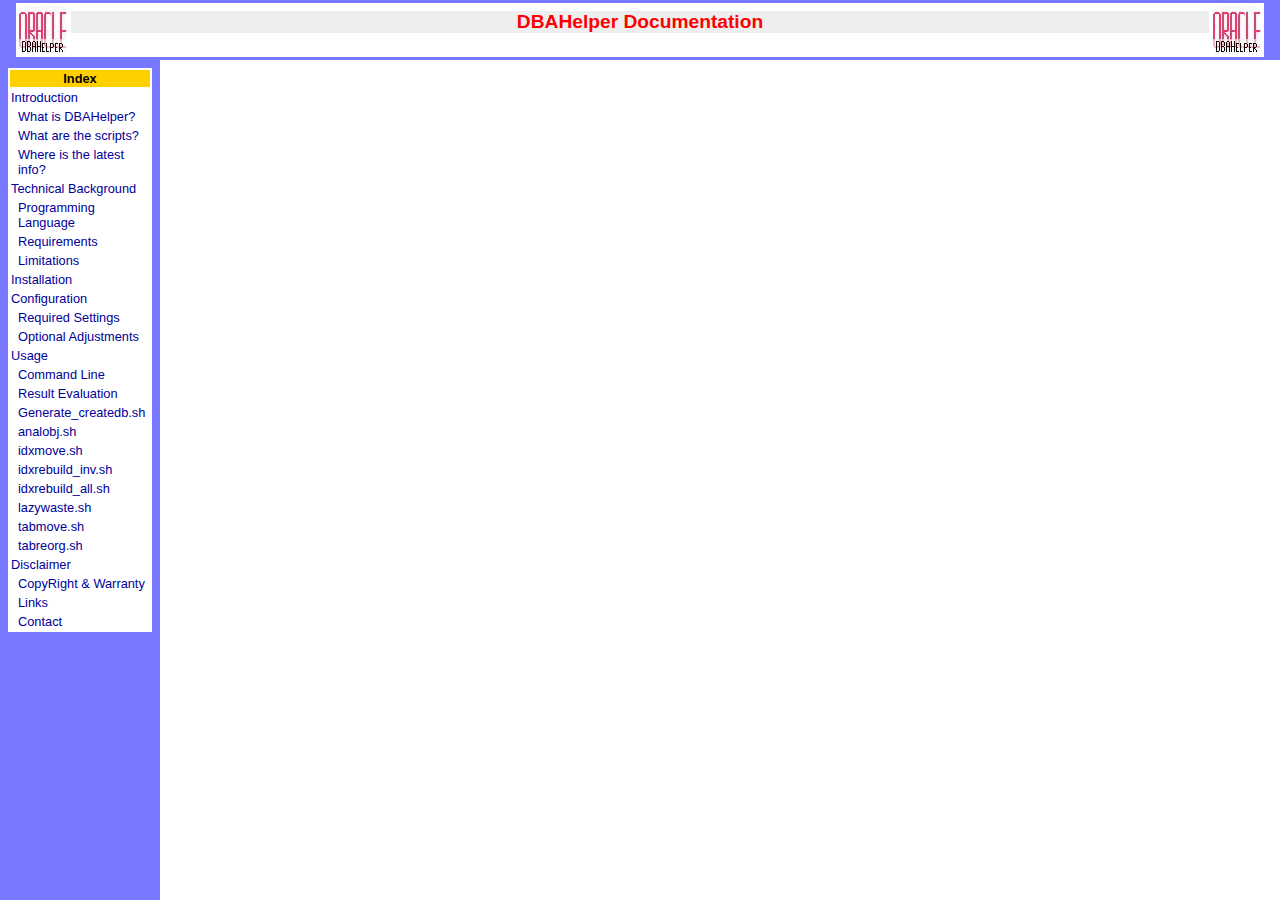
<file: doc/html/index.html>
<!DOCTYPE HTML PUBLIC "-//W3C//DTD HTML 4.01 Transitional//EN">
<html><head>
	<title>DBAHelper Dokumentation</title>
    <meta name="Author" content="Andreas Itzchak Rehberg (devel@izzysoft.de)">
    <meta name="Description" content="DBAHelper Documentation">
    <meta name="Keywords" content="Oracle, DBA, Scripts, Documentation">
    <meta http-equiv="Content-Type" content="text/html; charset=iso-8859-15">
</head>
<frameset rows="60px, *" border="0">
  <frame src="head.html" name="top" scrolling="no">
  <frameset cols="160,*">
    <frame src="toc.html" name="left">
    <frame name="main">
  </frameset>
</frameset>
<noframes>
 <p>Your browser does not support frames.</p>
</noframes>
</html>
</file>
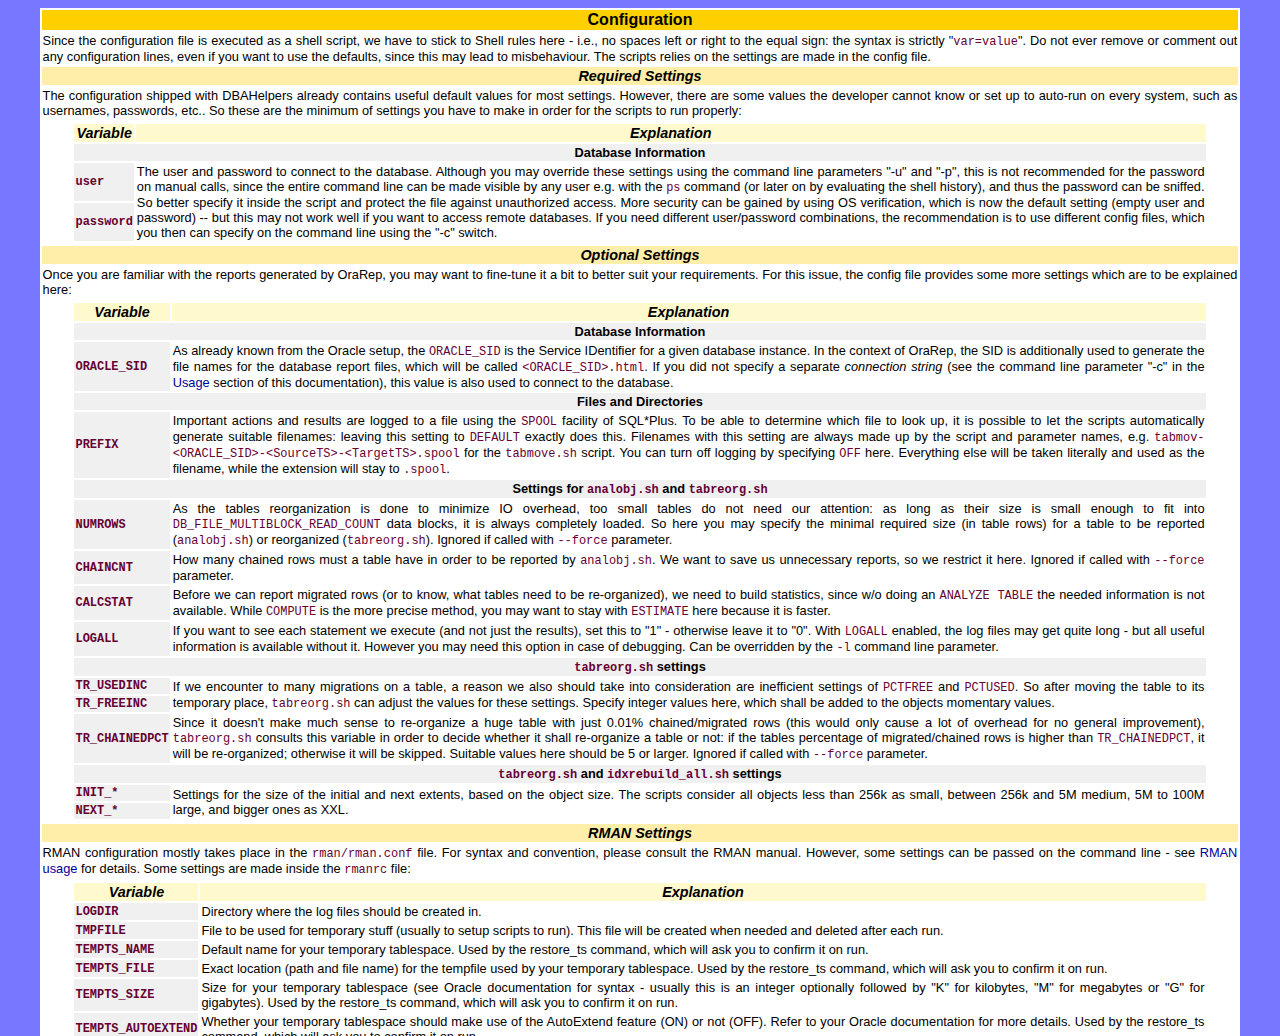
<file: doc/html/config.html>
<!DOCTYPE HTML PUBLIC "-//W3C//DTD HTML 4.01 Transitional//EN">
<html><head>
	<title>DBAHelper Dokumentation: Configuration</title>
    <meta name="Author" content="Andreas Itzchak Rehberg (devel@izzysoft.de)">
    <meta name="Description" content="DBAHelper Documentation: Configuration">
    <meta name="Keywords" content="Oracle, DBA, Scripts, Configuration, Documentation">
    <meta http-equiv="Content-Type" content="text/html; charset=iso-8859-15">
    <link rel="stylesheet" type="text/css" href="main.css">
</head>
<body>
<table align="center" width="95%" border="0">
 <tr><th>Configuration</th></tr>
 <tr><td class="text">
  Since the configuration file is executed as a shell script, we have to stick to
  Shell rules here - i.e., no spaces left or right to the equal sign: the syntax
  is strictly "<code>var=value</code>". Do not ever remove or comment out any
  configuration lines, even if you want to use the defaults, since this may
  lead to misbehaviour. The scripts relies on the settings are made in the config
  file.
 </td></tr>
 <tr><th class="th_sub"><a name="required"></a>Required Settings</th></tr>
 <tr><td class="text">
  The configuration shipped with DBAHelpers already contains useful default values
  for most settings.  However, there are some values the developer cannot know
  or set up to auto-run on every system, such as usernames, passwords, etc.. So
  these are the minimum of settings you have to make in order for the scripts to
  run properly:
 </td></tr>
 <tr><td class="text">
  <table align="center" width="95%">
   <tr><th class="th_sub2">Variable</th><th class="th_sub2">Explanation</th></tr>
   <tr><td class="td_name" align="center" COLSPAN="2">Database Information</td></tr>
   <tr><td class="td_name"><code>user</code></td>
       <td class="text" rowspan="2">The user and password to connect to the
           database. Although you may override these settings using the command
           line parameters "-u" and "-p", this is not recommended for the password
           on manual calls, since the entire command line can be made visible by
           any user e.g. with the <code>ps</code> command (or later on by evaluating
           the shell history), and thus the password can be sniffed. So better
           specify it inside the script and protect the file against unauthorized
           access. More security can be gained by using OS verification, which is
           now the default setting (empty user and password) -- but this may not
           work well if you want to access remote databases. If you need different
           user/password combinations, the recommendation is to use different config
           files, which you then can specify on the command line using the "-c" switch.</td></tr>
   <tr><td class="td_name"><code>password</code></td></tr>
  </table>
 </td></tr>
 <tr><th class="th_sub"><a name="opt"></a>Optional Settings</th></tr>
 <tr><td class="text">
  Once you are familiar with the reports generated by OraRep, you may want to
  fine-tune it a bit to better suit your requirements. For this issue, the
  config file provides some more settings which are to be explained here:
 </td></tr>
 <tr><td class="text">
  <table align="center" width="95%">
   <tr><th class="th_sub2">Variable</th><th class="th_sub2">Explanation</th></tr>
   <tr><td class="td_name" align="center" COLSPAN="2">Database Information</td></tr>
   <tr><td class="td_name"><code>ORACLE_SID</code></td>
       <td class="text">As already known from the Oracle setup, the <code>ORACLE_SID</code>
           is the Service IDentifier for a given database instance. In the
           context of OraRep, the SID is additionally used to generate the
           file names for the database report files, which will be called
           <CODE>&lt;ORACLE_SID&gt;.html</CODE>. If you did not specify a
           separate <i>connection string</i> (see the command line parameter "-c"
           in the <a href="usage.html#cmdline">Usage</a> section of this
           documentation), this value is also used to connect to the database.</td></tr>
   <tr><td class="td_name" align="center" COLSPAN="2">Files and Directories</td></tr>
   <tr><td class="td_name"><code>PREFIX</code></td>
       <td class="text">Important actions and results are logged to a file using
           the <code>SPOOL</code> facility of SQL*Plus. To be able to determine
           which file to look up, it is possible to let the scripts automatically
           generate suitable filenames: leaving this setting to <code>DEFAULT</code>
           exactly does this. Filenames with this setting are always made up by
           the script and parameter names, e.g.
           <code>tabmov-&lt;ORACLE_SID&gt;-&lt;SourceTS&gt;-&lt;TargetTS&gt;.spool</code>
           for the <code>tabmove.sh</code> script. You can turn off logging by
           specifying <code>OFF</code> here. Everything else will be taken literally
           and used as the filename, while the extension will stay to <code>.spool</code>.</td></tr>
   <tr><td class="td_name" align="center" COLSPAN="2">Settings for <code>analobj.sh</code> and <code>tabreorg.sh</code></td></tr>
   <tr><td class="td_name"><code>NUMROWS</code></td>
       <td class="text">As the tables reorganization is done to minimize IO overhead,
           too small tables do not need our attention: as long as their size is
           small enough to fit into <code>DB_FILE_MULTIBLOCK_READ_COUNT</code>
           data blocks, it is always completely loaded. So here you may specify
           the minimal required size (in table rows) for a table to be reported
           (<code>analobj.sh</code>) or reorganized (<code>tabreorg.sh</code>).
           Ignored if called with <code>--force</code> parameter.</td></tr>
   <tr><td class="td_name"><code>CHAINCNT</code></td>
       <td class="text">How many chained rows must a table have in order to be
           reported by <code>analobj.sh</code>. We want to save us unnecessary
           reports, so we restrict it here. Ignored if called with <code>--force</code>
           parameter.</td></tr>
   <tr><td class="td_name"><code>CALCSTAT</code></td>
       <td class="text">Before we can report migrated rows (or to know, what tables
           need to be re-organized), we need to build statistics, since w/o doing
           an <code>ANALYZE TABLE</code> the needed information is not available.
           While <code>COMPUTE</code> is the more precise method, you may want to
           stay with <code>ESTIMATE</code> here because it is faster.</td></tr>
   <tr><td class="td_name"><code>LOGALL</code></td>
       <td class="text">If you want to see each statement we execute (and not just
           the results), set this to "1" - otherwise leave it to "0". With
           <code>LOGALL</code> enabled, the log files may get quite long - but all
           useful information is available without it. However you may need this
           option in case of debugging. Can be overridden by the <code>-l</code>
           command line parameter.</td></tr>
   <tr><td class="td_name" align="center" COLSPAN="2"><code>tabreorg.sh</code> settings</td></tr>
   <tr><td class="td_name"><code>TR_USEDINC</code></td>
       <td class="text" rowspan="2">If we encounter to many migrations on a table,
           a reason we also should take into consideration are inefficient settings
           of <code>PCTFREE</code> and <CODE>PCTUSED</CODE>. So after moving the
           table to its temporary place, <code>tabreorg.sh</code> can adjust the
           values for these settings. Specify integer values here, which shall be
           added to the objects momentary values.</td></tr>
   <tr><td class="td_name"><code>TR_FREEINC</code></td></tr>
   <tr><td class="td_name"><code>TR_CHAINEDPCT</code></td>
       <td class="text">Since it doesn't make much sense to re-organize a huge
           table with just 0.01% chained/migrated rows (this would only cause a
           lot of overhead for no general improvement), <code>tabreorg.sh</code>
           consults this variable in order to decide whether it shall re-organize
           a table or not: if the tables percentage of migrated/chained rows is
           higher than <code>TR_CHAINEDPCT</code>, it will be re-organized;
           otherwise it will be skipped. Suitable values here should be 5 or
           larger. Ignored if called with <code>--force</code> parameter.</td></tr>
   <tr><td class="td_name" align="center" COLSPAN="2"><code>tabreorg.sh</code> and
           <code>idxrebuild_all.sh</code> settings</td></tr>
   <tr><td class="td_name"><code>INIT_*</code></td>
       <td class="text" rowspan="2">Settings for the size of the initial and next
           extents, based on the object size. The scripts consider all objects less
           than 256k as small, between 256k and 5M medium, 5M to 100M large, and
           bigger ones as XXL.</td></tr>
   <tr><td class="td_name"><code>NEXT_*</code></td></tr>
  </table>
 </td></tr>
 <tr><th class="th_sub"><a name="rman"></a>RMAN Settings</th></tr>
 <tr><td class="text">
  RMAN configuration mostly takes place in the <code>rman/rman.conf</code> file.
  For syntax and convention, please consult the RMAN manual. However, some
  settings can be passed on the command line - see <A HREF="usage.html#rman">RMAN
  usage</A> for details. Some settings are made inside the <code>rmanrc</code> file:
 </td></tr>
 <tr><td class="text">
  <table align="center" width="95%">
   <tr><th class="th_sub2">Variable</th><th class="th_sub2">Explanation</th></tr>
   <tr><td class="td_name"><code>LOGDIR</code></td>
       <td class="text">Directory where the log files should be created in.</td></tr>
   <tr><td class="td_name"><code>TMPFILE</code></td>
       <td class="text">File to be used for temporary stuff (usually to setup
           scripts to run). This file will be created when needed and deleted after
	   each run.</td></tr>
   <tr><td class="td_name"><code>TEMPTS_NAME</code></td>
       <td class="text">Default name for your temporary tablespace. Used by the
           restore_ts command, which will ask you to confirm it on run.</td></tr>
   <tr><td class="td_name"><code>TEMPTS_FILE</code></td>
       <td class="text">Exact location (path and file name) for the tempfile used
           by your temporary tablespace. Used by the
           restore_ts command, which will ask you to confirm it on run.</td></tr>
   <tr><td class="td_name"><code>TEMPTS_SIZE</code></td>
       <td class="text">Size for your temporary tablespace (see Oracle documentation
           for syntax - usually this is an integer optionally followed by "K" for
	   kilobytes, "M" for megabytes or "G" for gigabytes). Used by the
           restore_ts command, which will ask you to confirm it on run.</td></tr>
   <tr><td class="td_name"><code>TEMPTS_AUTOEXTEND</code></td>
       <td class="text">Whether your temporary tablespace should make use of the
           AutoExtend feature (ON) or not (OFF). Refer to your Oracle documentation
	   for more details. Used by the
           restore_ts command, which will ask you to confirm it on run.</td></tr>
  </table>
 </td></tr>
</table>



</body>
</html>
</file>
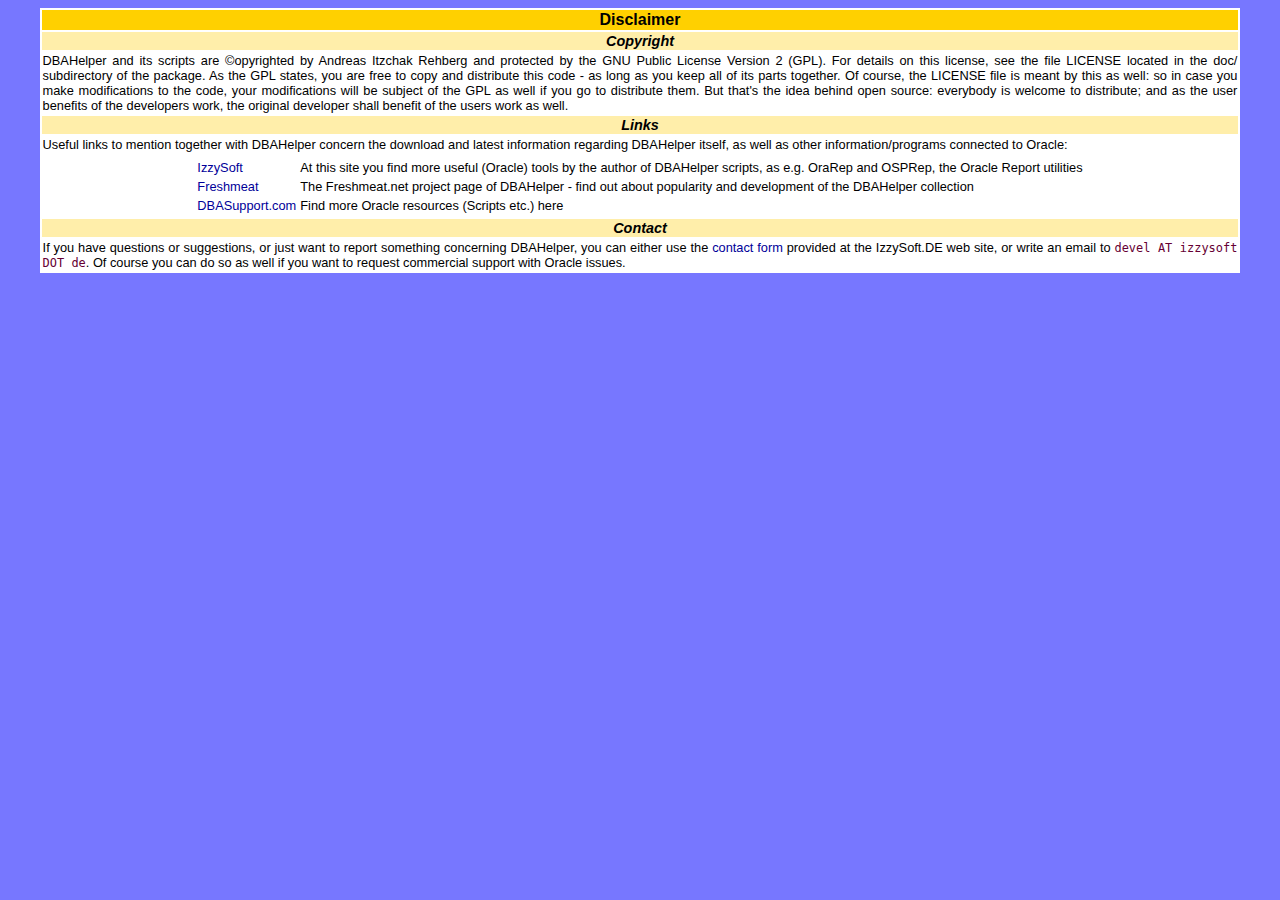
<file: doc/html/disclaimer.html>
<!DOCTYPE HTML PUBLIC "-//W3C//DTD HTML 4.01 Transitional//EN">
<html><head>
	<title>DBAHelper Dokumentation: Disclaimer</title>
    <meta name="Author" content="Andreas Itzchak Rehberg (devel@izzysoft.de)">
    <meta name="Description" content="DBAHelper Documentation: Disclaimer (Copyright, Links, Contact information)">
    <meta name="Keywords" content="Oracle, DBA, Scripts, Documentation">
    <meta http-equiv="Content-Type" content="text/html; charset=iso-8859-15">
    <link rel="stylesheet" type="text/css" href="main.css">
</head>
<body>
<table align="center" width="95%" border="0">
 <tr><th>Disclaimer</th></tr>
 <tr><th class="th_sub"><a name="copy"></a>Copyright</th></tr>
 <tr><td class="text">
  DBAHelper and its scripts are &copy;opyrighted by Andreas Itzchak Rehberg and
  protected by the GNU Public License Version 2 (GPL). For details on this license,
  see the file LICENSE located in the doc/ subdirectory of the package. As the GPL
  states, you are free to copy and distribute this code - as long as you keep all
  of its parts together. Of course, the LICENSE file is meant by this as well: so
  in case you make modifications to the code, your modifications will be subject
  of the GPL as well if you go to distribute them. But that's the idea behind open
  source: everybody is welcome to distribute; and as the user benefits of the
  developers work, the original developer shall benefit of the users work as well.
 </td></tr>
 <tr><th class="th_sub"><a name="links"></a>Links</th></tr>
 <tr><td class="text">
  Useful links to mention together with DBAHelper concern the download and latest
  information regarding DBAHelper itself, as well as other information/programs
  connected to Oracle:
  <table align="center" border="0" style="margin-top:5">
   <tr><td><a href="http://www.izzysoft.de/?topic=oracle" target="_blank">IzzySoft</a></td>
       <td>At this site you find more useful (Oracle) tools by the author of
           DBAHelper scripts, as e.g. OraRep and OSPRep, the Oracle Report utilities</td></tr>
   <tr><td><a href="http://freshmeat.net/projects/dbahelper/" target="_blank">Freshmeat</a></td>
       <td>The Freshmeat.net project page of DBAHelper - find out about popularity
           and development of the DBAHelper collection</td></tr>
   <tr><td><a href="http://dbasupport.com/" target="_blank">DBASupport.com</a></td>
       <td>Find more Oracle resources (Scripts etc.) here</td></tr>
  </table>
 </td></tr>
 <tr><th class="th_sub"><a name="contact"></a>Contact</th></tr>
 <tr><td class="text">
  If you have questions or suggestions, or just want to report something concerning
  DBAHelper, you can either use the <a href="http://www.izzysoft.de/?topic=kontakt"
  target="_blank">contact form</a> provided at the IzzySoft.DE web site, or write
  an email to <code>devel AT izzysoft DOT de</code>. Of course you can do so as
  well if you want to request commercial support with Oracle issues.
 </td></tr>
</table>

</body>
</html>
</file>
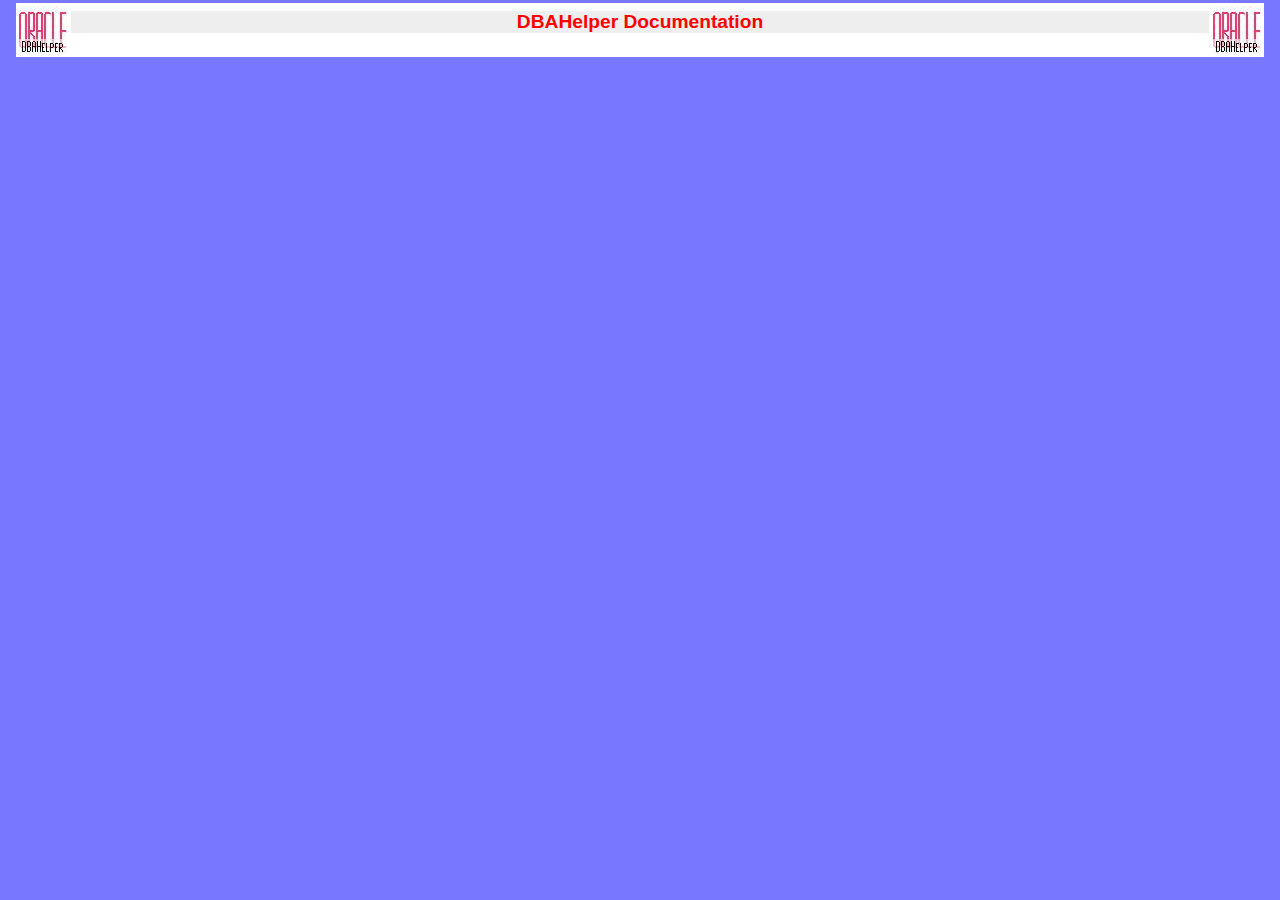
<file: doc/html/head.html>
<!DOCTYPE HTML PUBLIC "-//W3C//DTD HTML 4.01 Transitional//EN">
<html><head>
	<title>DBAHelper</title>
    <meta http-equiv="Content-Type" content="text/html; charset=iso-8859-15">
    <link rel="stylesheet" type="text/css" href="main.css">
</head>
<body style="margin:3">
<table width="98%" align="center">
 <tr><td width="48px" height="48px"><img src="dbahelper.jpg" border="0" alt="DBAHelper Logo"></td>
     <td align="center"><h2>DBAHelper Documentation</h2></td>
     <td width="48px" height="48px"><img src="dbahelper.jpg" border="0" alt="DBAHelper Logo"></td></tr>
</table>
</body>
</html>
</file>
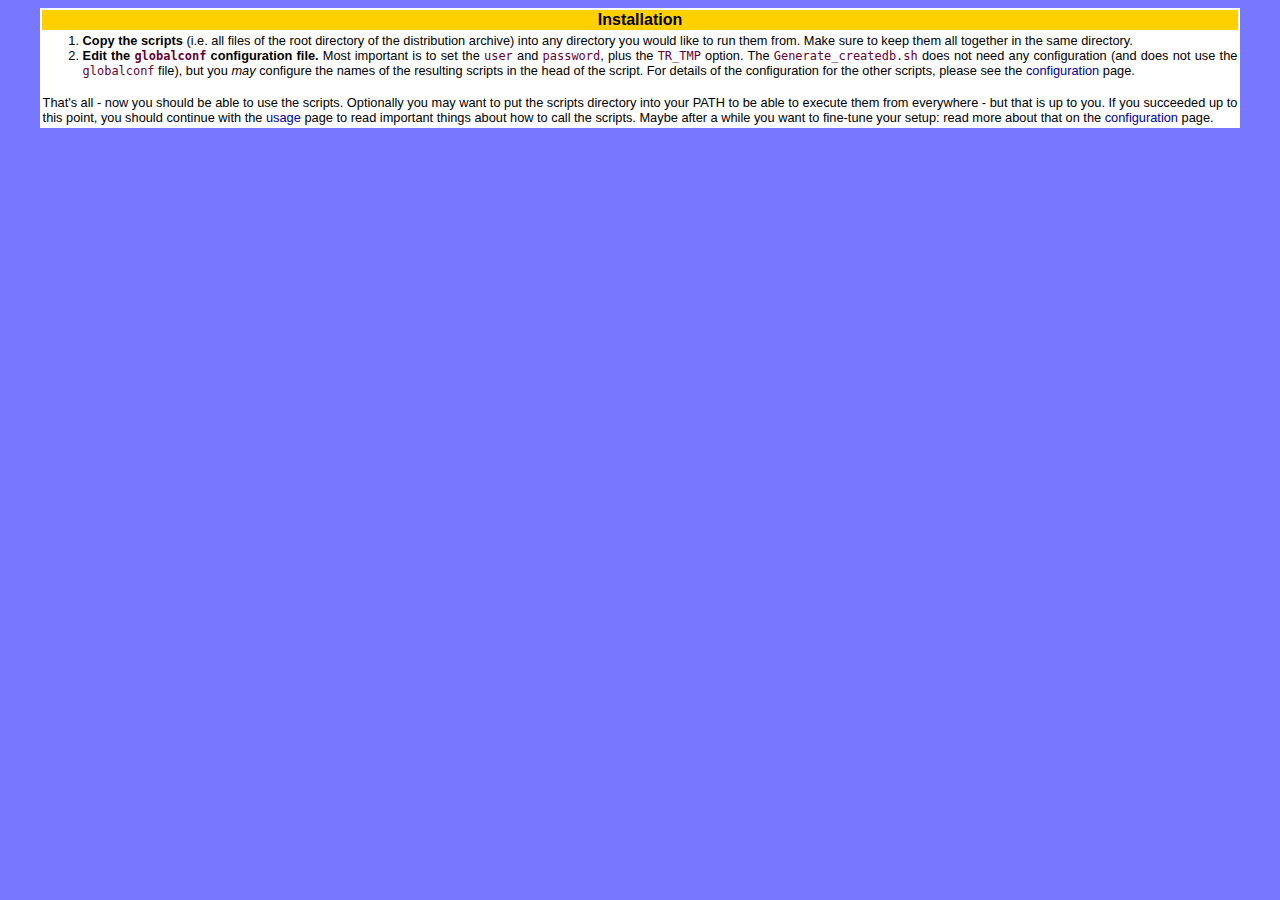
<file: doc/html/install.html>
<!DOCTYPE HTML PUBLIC "-//W3C//DTD HTML 4.01 Transitional//EN">
<html><head>
	<title>DBAHelper Dokumentation: Installation</title>
    <meta name="Author" content="Andreas Itzchak Rehberg (devel@izzysoft.de)">
    <meta name="Description" content="DBAHelper Documentation: Installation of the scripts">
    <meta name="Keywords" content="Oracle, DBA, Scripts, Installation, Documentation">
    <meta http-equiv="Content-Type" content="text/html; charset=iso-8859-15">
    <link rel="stylesheet" type="text/css" href="main.css">
</head>
<body>
<table align="center" width="95%" border="0">
 <tr><th>Installation</th></tr>
 <tr><td class="text">
  <ol>
   <li><b>Copy the scripts</b> (i.e. all files of the root directory of the distribution
       archive) into any directory you would like to run them from. Make sure to
       keep them all together in the same directory.</li>
   <li><b>Edit the <code>globalconf</code> configuration file.</b> Most important
       is to set the <code>user</code> and <code>password</code>, plus the
       <code>TR_TMP</code> option. The <code>Generate_createdb.sh</code> does not
       need any configuration (and does not use the <code>globalconf</code> file),
       but you <i>may</i> configure the names of the resulting scripts in the head
       of the script. For details of the configuration for the other scripts,
       please see the <a href="config.html">configuration</a> page.</li>
  </ol>
 </td></tr>
 <tr><td class="text">
  That's all - now you should be able to use the scripts. Optionally you may want
  to put the scripts directory into your PATH to be able to execute them from
  everywhere - but that is up to you. If you succeeded up to this point, you should
  continue with the <a href="usage.html">usage</a> page to read important things
  about how to call the scripts. Maybe after a while you want to fine-tune your
  setup: read more about that on the <a href="config.html">configuration</a> page.
 </td></tr>
</table>

</body>
</html>
</file>
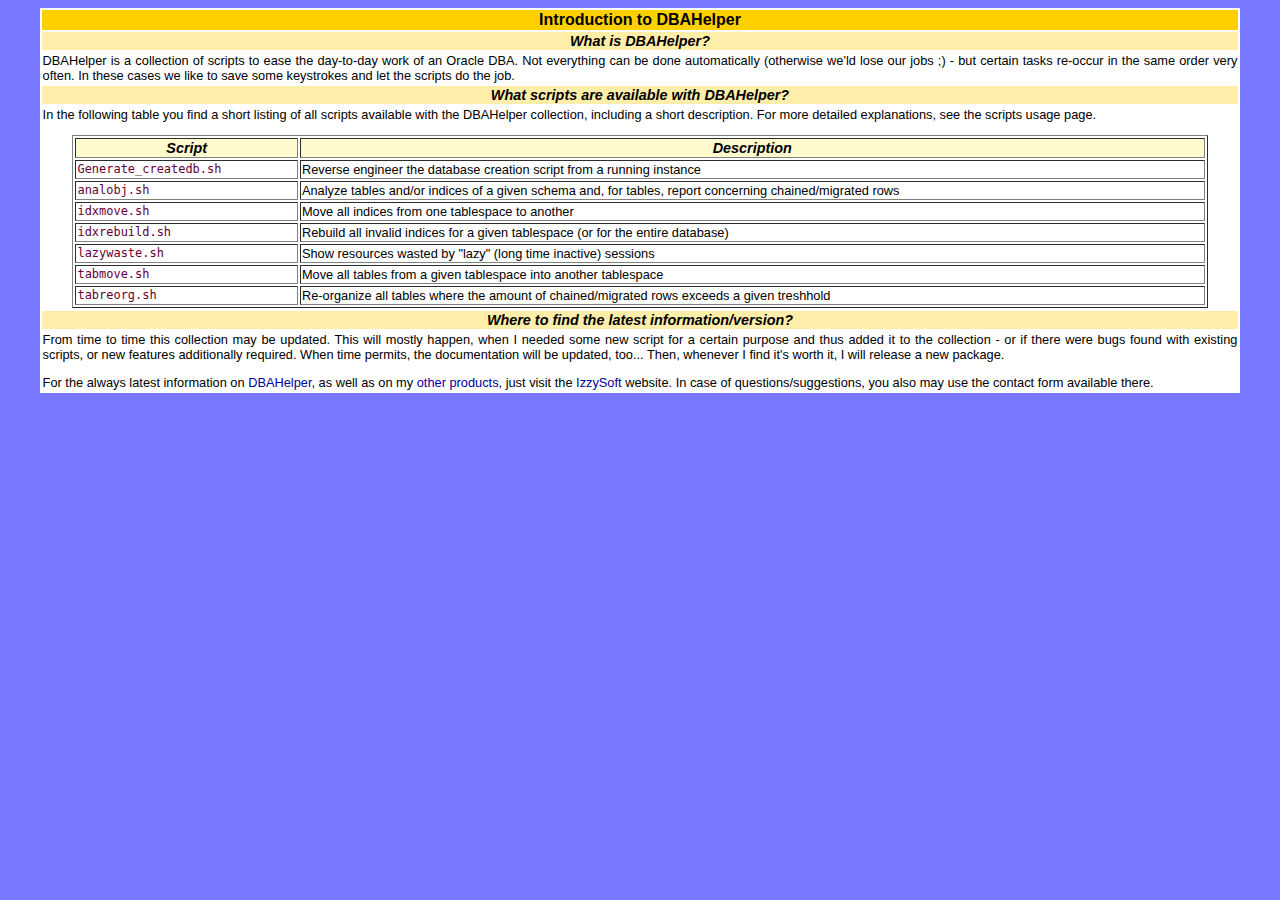
<file: doc/html/intro.html>
<!DOCTYPE HTML PUBLIC "-//W3C//DTD HTML 4.01 Transitional//EN">
<html><head>
	<title>DBAHelper Dokumentation: Introduction</title>
    <meta name="Author" content="Andreas Itzchak Rehberg (devel@izzysoft.de)">
    <meta name="Description" content="DBAHelper Documentation: Introduction">
    <meta name="Keywords" content="Oracle, DBA, Scripts, Documentation">
    <meta http-equiv="Content-Type" content="text/html; charset=iso-8859-15">
    <link rel="stylesheet" type="text/css" href="main.css">
</head>
<body>
<table align="center" width="95%" border="0">
 <tr><th>Introduction to DBAHelper</th></tr>
 <tr><th class="th_sub"><a name="whatis"></a>What is DBAHelper?</th></tr>
 <tr><td class="text">
  <p>DBAHelper is a collection of scripts to ease the day-to-day work of an
  Oracle DBA. Not everything can be done automatically (otherwise we'ld lose
  our jobs ;) - but certain tasks re-occur in the same order very often. In these
  cases we like to save some keystrokes and let the scripts do the job.</p>
 </td></tr>
 <tr><th class="th_sub"><a name="whatdoes"></a>What scripts are available with DBAHelper?</th></tr>
 <tr><td class="text">
  <p>In the following table you find a short listing of all scripts available with
  the DBAHelper collection, including a short description. For more detailed
  explanations, see the scripts usage page.</p>
  <table align="center" width="95%" border="1">
   <tr><th class="th_sub2">Script</th><th class="th_sub2">Description</th></tr>
   <tr><td><code>Generate_createdb.sh</code></td>
       <td>Reverse engineer the database creation script from a running instance</td></tr>
   <tr><td><code>analobj.sh</code></td>
       <td>Analyze tables and/or indices of a given schema and, for tables,
           report concerning chained/migrated rows</td></tr>
   <tr><td><code>idxmove.sh</code></td>
       <td>Move all indices from one tablespace to another</td></tr>
   <tr><td><code>idxrebuild.sh</code></td>
       <td>Rebuild all invalid indices for a given tablespace (or for the
           entire database)</td></tr>
   <tr><td><code>lazywaste.sh</code></td>
       <td>Show resources wasted by "lazy" (long time inactive) sessions</td></tr>
   <tr><td><code>tabmove.sh</code></td>
       <td>Move all tables from a given tablespace into another tablespace</td></tr>
   <tr><td><code>tabreorg.sh</code></td>
       <td>Re-organize all tables where the amount of chained/migrated rows
           exceeds a given treshhold</td></tr>
  </table>
 </td></tr>
 <tr><th class="th_sub"><a name="latest"></a>Where to find the latest information/version?</th></tr>
 <tr><td class="text">
  <p>From time to time this collection may be updated. This will mostly happen,
  when I needed some new script for a certain purpose and thus added it to the
  collection - or if there were bugs found with existing scripts, or new features
  additionally required. When time permits, the documentation will be updated, too...
  Then, whenever I find it's worth it, I will release a new package.</p>
  <p>For the always latest information on
  <a href="http://www.izzysoft.de/?topic=oracle" target="_blank">DBAHelper</a>,
  as well as on my
  <a href="http://www.izzysoft.de/?topic=software" target="_blank">other products</a>,
  just visit the <a href="http://www.izzysoft.de/" target="_blank">IzzySoft</a>
  website. In case of questions/suggestions, you also may use the contact form
  available there.</p>
 </td></tr>
</td></tr></table>

</body>
</html>
</file>
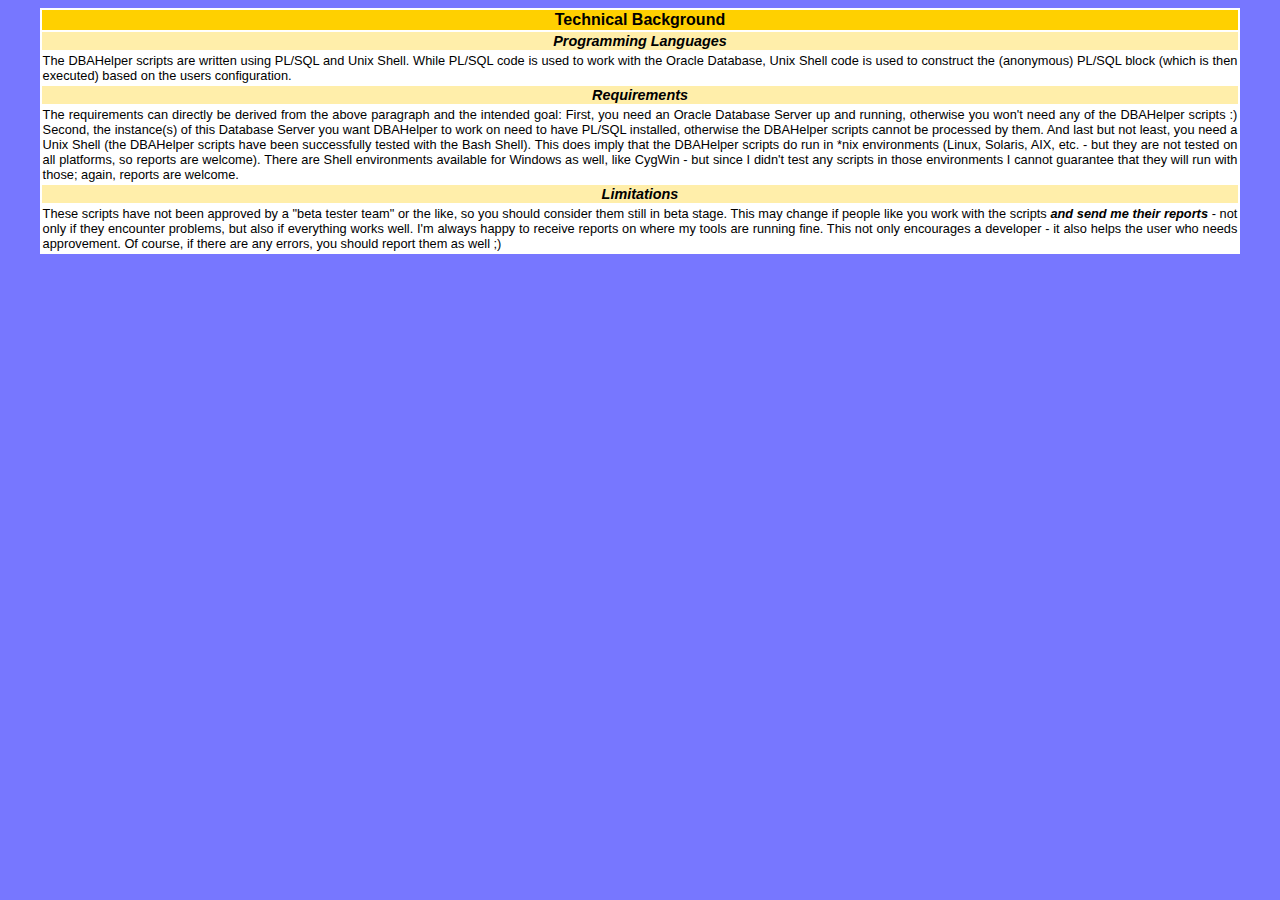
<file: doc/html/tech.html>
<!DOCTYPE HTML PUBLIC "-//W3C//DTD HTML 4.01 Transitional//EN">
<html><head>
	<title>DBA Dokumentation: Technical Background</title>
    <meta name="Author" content="Andreas Itzchak Rehberg (devel@izzysoft.de)">
    <meta name="Description" content="DBAHelper Documentation: Technical Background of DBAHelper's programming">
    <meta name="Keywords" content="Oracle, DBA, Scripts, Documentation">
    <meta http-equiv="Content-Type" content="text/html; charset=iso-8859-15">
    <link rel="stylesheet" type="text/css" href="main.css">
</head>
<body>
<table align="center" width="95%" border="0">
 <tr><th>Technical Background</th></tr>
 <tr><th class="th_sub"><a name="lang"></a>Programming Languages</th></tr>
 <tr><td class="text">
  The DBAHelper scripts are written using PL/SQL and Unix Shell. While PL/SQL
  code is used to work with the Oracle Database, Unix Shell code is used to
  construct the (anonymous) PL/SQL block (which is then executed) based on the
  users configuration.
 </td></tr>
 <tr><th class="th_sub"><a name="require"></a>Requirements</th></tr>
 <tr><td class="text">
  The requirements can directly be derived from the above paragraph and the
  intended goal: First, you need an Oracle Database Server up and running,
  otherwise you won't need any of the DBAHelper scripts :) Second, the instance(s)
  of this Database Server you want DBAHelper to work on need to have PL/SQL
  installed, otherwise the DBAHelper scripts cannot be processed by them. And
  last but not least, you need a Unix Shell (the DBAHelper scripts have been
  successfully tested with the Bash Shell). This does imply that the DBAHelper
  scripts do run in *nix environments (Linux, Solaris, AIX, etc. - but they are
  not tested on all platforms, so reports are welcome). There are Shell
  environments available for Windows as well, like CygWin - but since I didn't
  test any scripts in those environments I cannot guarantee that they will run
  with those; again, reports are welcome.
 </td></tr>
 <tr><th class="th_sub"><a name="lim"></a>Limitations</th></tr>
 <tr><td class="text">
  These scripts have not been approved by a "beta tester team" or the like, so
  you should consider them still in beta stage. This may change if people like
  you work with the scripts <b><i>and send me their reports</i></b> - not only
  if they encounter problems, but also if everything works well. I'm always happy
  to receive reports on where my tools are running fine. This not only encourages
  a developer - it also helps the user who needs approvement. Of course, if there
  are any errors, you should report them as well ;)
 </td></tr>
</table>

</body>
</html>
</file>
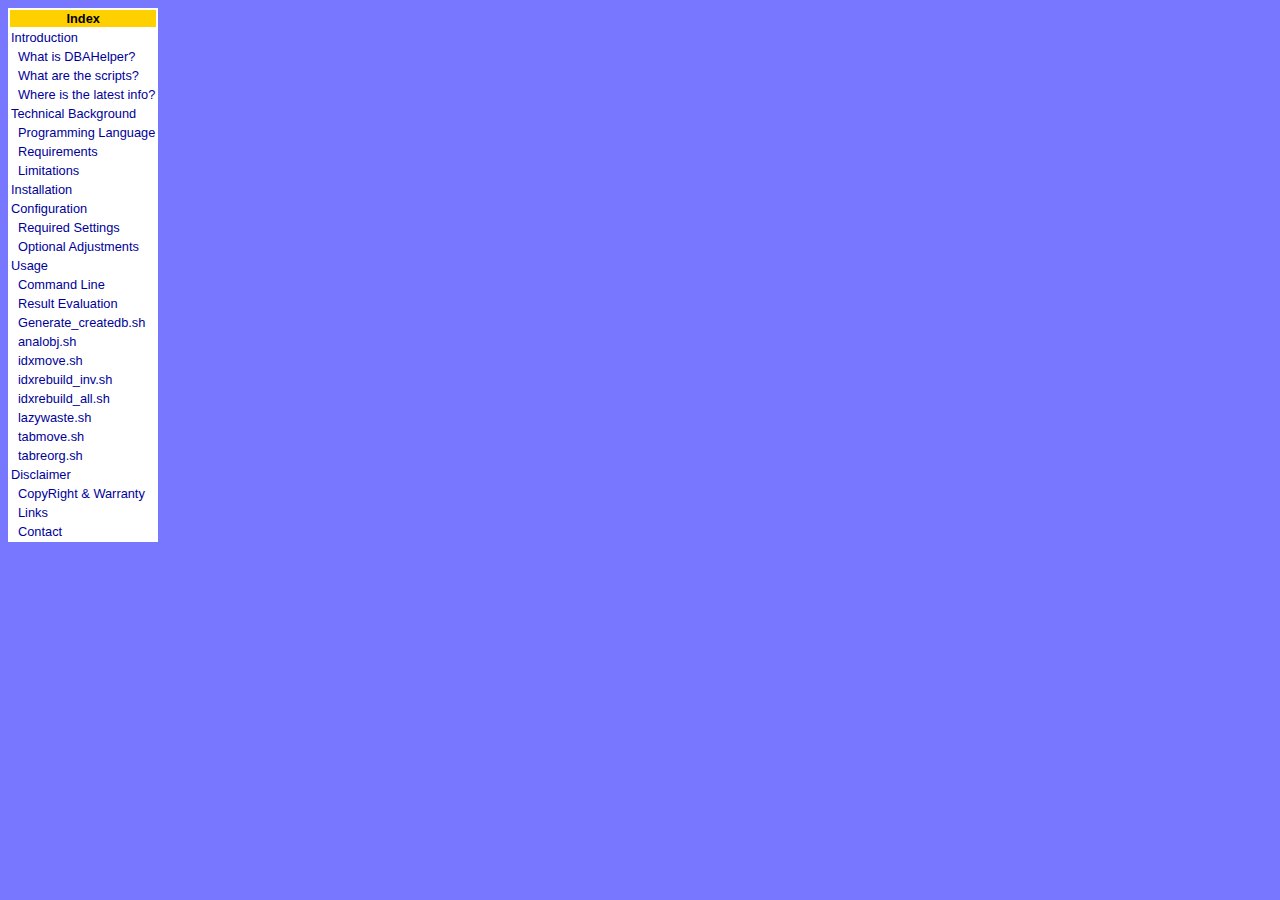
<file: doc/html/toc.html>
<!DOCTYPE HTML PUBLIC "-//W3C//DTD HTML 4.01 Transitional//EN">
<html><head>
	<title>DBAHelper TOC</title>
    <meta name="Author" content="Andreas Itzchak Rehberg (devel@izzysoft.de)">
    <meta name="Description" content="DBAHelper Documentation (TOC)">
    <meta http-equiv="Content-Type" content="text/html; charset=iso-8859-15">
    <link rel="stylesheet" type="text/css" href="main.css">
</head>
<body>
<table align="center" border="0" style="margin:0">
 <tr><th colspan="2" align="center" class="th_small"><b>Index</b></th></tr>
 <tr><td colspan="2"><a href="intro.html" target="main">Introduction</a></td></tr>
 <tr><td><div style="width:3">&nbsp;</div></td><td><a href="intro.html#whatis" target="main">What is DBAHelper?</a></td></tr>
 <tr><td><div style="width:3">&nbsp;</div></td><td><a href="intro.html#whatdoes" target="main">What are the scripts?</a></td></tr>
 <tr><td><div style="width:3">&nbsp;</div></td><td><a href="intro.html#latest" target="main">Where is the latest info?</a></td></tr>
 <tr><td colspan="2"><a href="tech.html" target="main">Technical Background</a></td></tr>
 <tr><td><div style="width:3">&nbsp;</div></td><td><a href="tech.html#lang" target="main">Programming Language</a></td></tr>
 <tr><td><div style="width:3">&nbsp;</div></td><td><a href="tech.html#require" target="main">Requirements</a></td></tr>
 <tr><td><div style="width:3">&nbsp;</div></td><td><a href="tech.html#lim" target="main">Limitations</a></td></tr>
 <tr><td colspan="2"><a href="install.html" target="main">Installation</a></td></tr>
 <tr><td colspan="2"><a href="config.html" target="main">Configuration</a></td></tr>
 <tr><td><div style="width:3">&nbsp;</div></td><td><a href="config.html#required" target="main">Required Settings</a></td></tr>
 <tr><td><div style="width:3">&nbsp;</div></td><td><a href="config.html#opt" target="main">Optional Adjustments</a></td></tr>
 <tr><td colspan="2"><a href="usage.html" target="main">Usage</a></td></tr>
 <tr><td><div style="width:3">&nbsp;</div></td><td><a href="usage.html#cmdline" target="main">Command Line</a></td></tr>
 <tr><td><div style="width:3">&nbsp;</div></td><td><a href="usage.html#eval" target="main">Result Evaluation</a></td></tr>
 <tr><td><div style="width:3">&nbsp;</div></td><td><a href="usage.html#oragen" target="main">Generate_createdb.sh</a></td></tr>
 <tr><td><div style="width:3">&nbsp;</div></td><td><a href="usage.html#analobj" target="main">analobj.sh</a></td></tr>
 <tr><td><div style="width:3">&nbsp;</div></td><td><a href="usage.html#idxmove" target="main">idxmove.sh</a></td></tr>
 <tr><td><div style="width:3">&nbsp;</div></td><td><a href="usage.html#idxrebuild_inv" target="main">idxrebuild_inv.sh</a></td></tr>
 <tr><td><div style="width:3">&nbsp;</div></td><td><a href="usage.html#idxrebuild_all" target="main">idxrebuild_all.sh</a></td></tr>
 <tr><td><div style="width:3">&nbsp;</div></td><td><a href="usage.html#lazywaste" target="main">lazywaste.sh</a></td></tr>
 <tr><td><div style="width:3">&nbsp;</div></td><td><a href="usage.html#tabmove" target="main">tabmove.sh</a></td></tr>
 <tr><td><div style="width:3">&nbsp;</div></td><td><a href="usage.html#tabreorg" target="main">tabreorg.sh</a></td></tr>
 <tr><td colspan="2"><a href="disclaimer.html" target="main">Disclaimer</a></td></tr>
 <tr><td><div style="width:3">&nbsp;</div></td><td><a href="disclaimer.html#copy" target="main">CopyRight &amp; Warranty</a></td></tr>
 <tr><td><div style="width:3">&nbsp;</div></td><td><a href="disclaimer.html#links" target="main">Links</a></td></tr>
 <tr><td><div style="width:3">&nbsp;</div></td><td><a href="disclaimer.html#contact" target="main">Contact</a></td></tr>
</table>
</body>
</html>
</file>
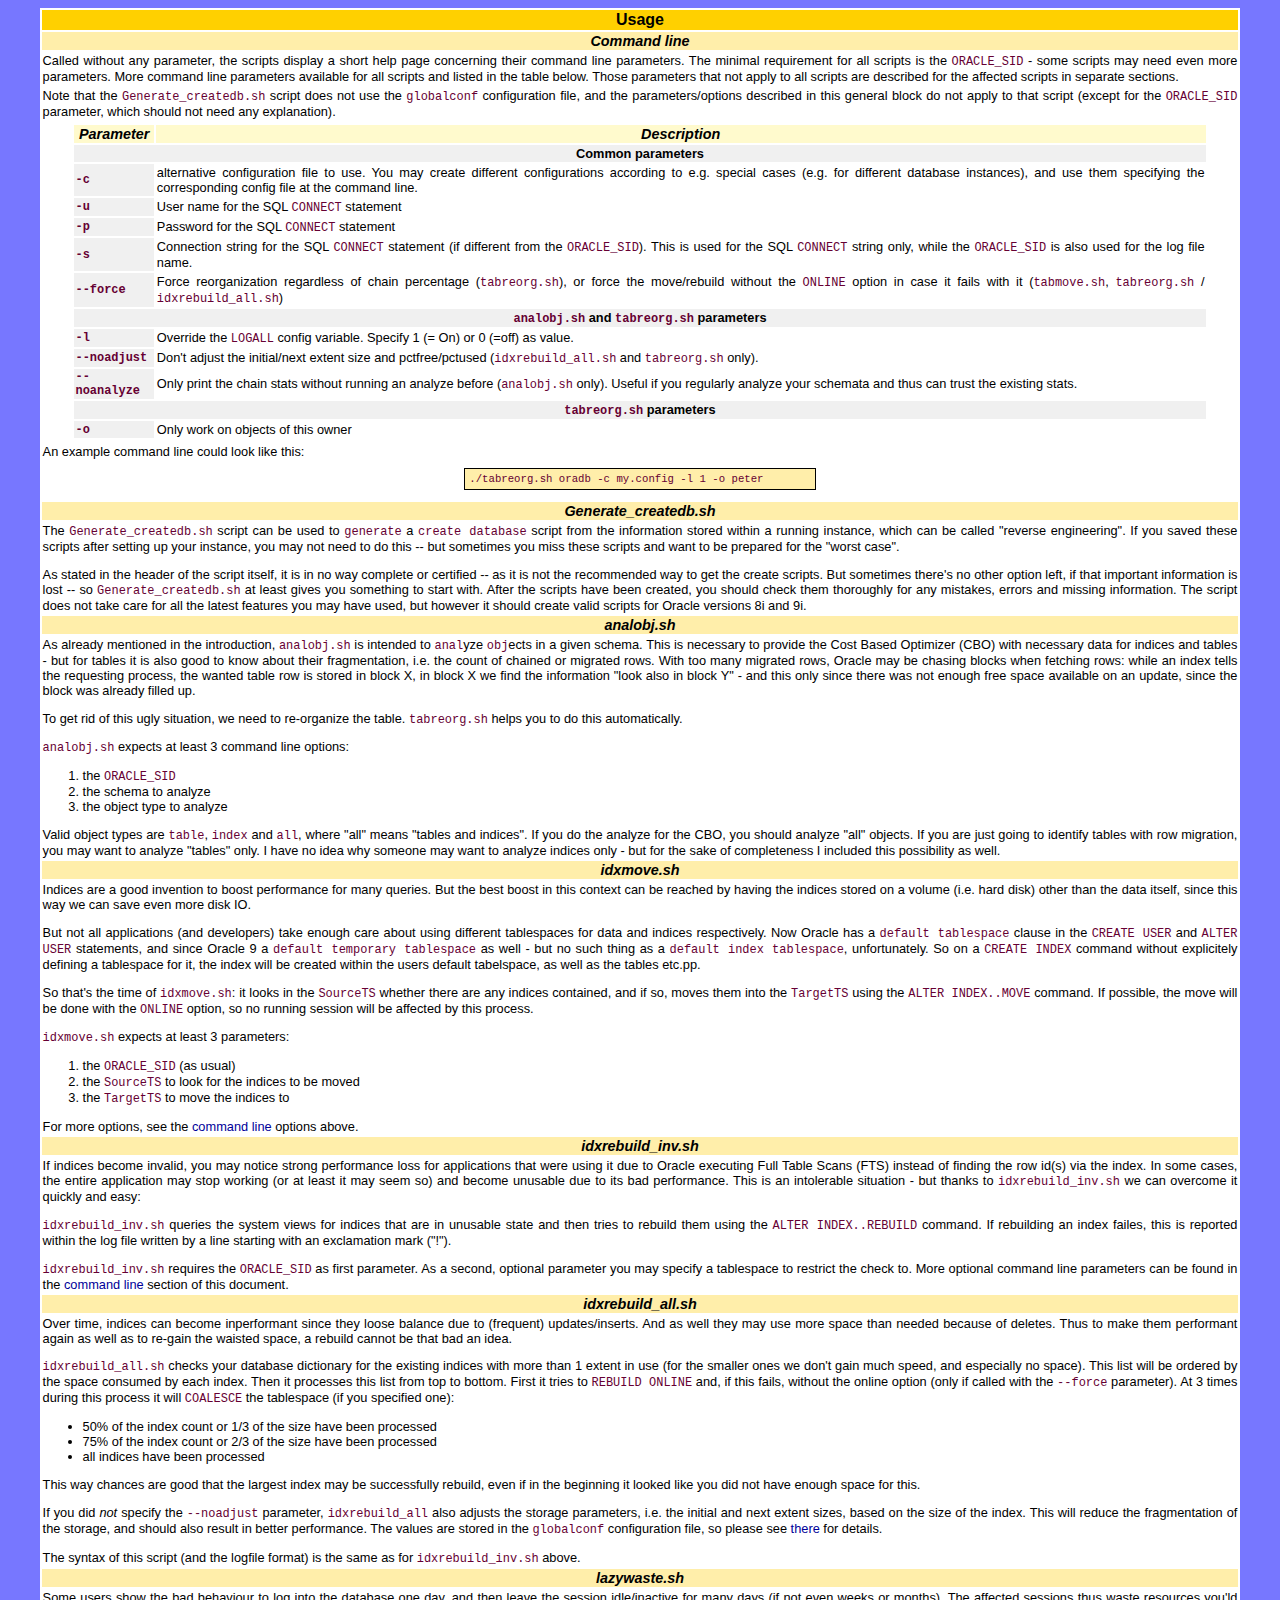
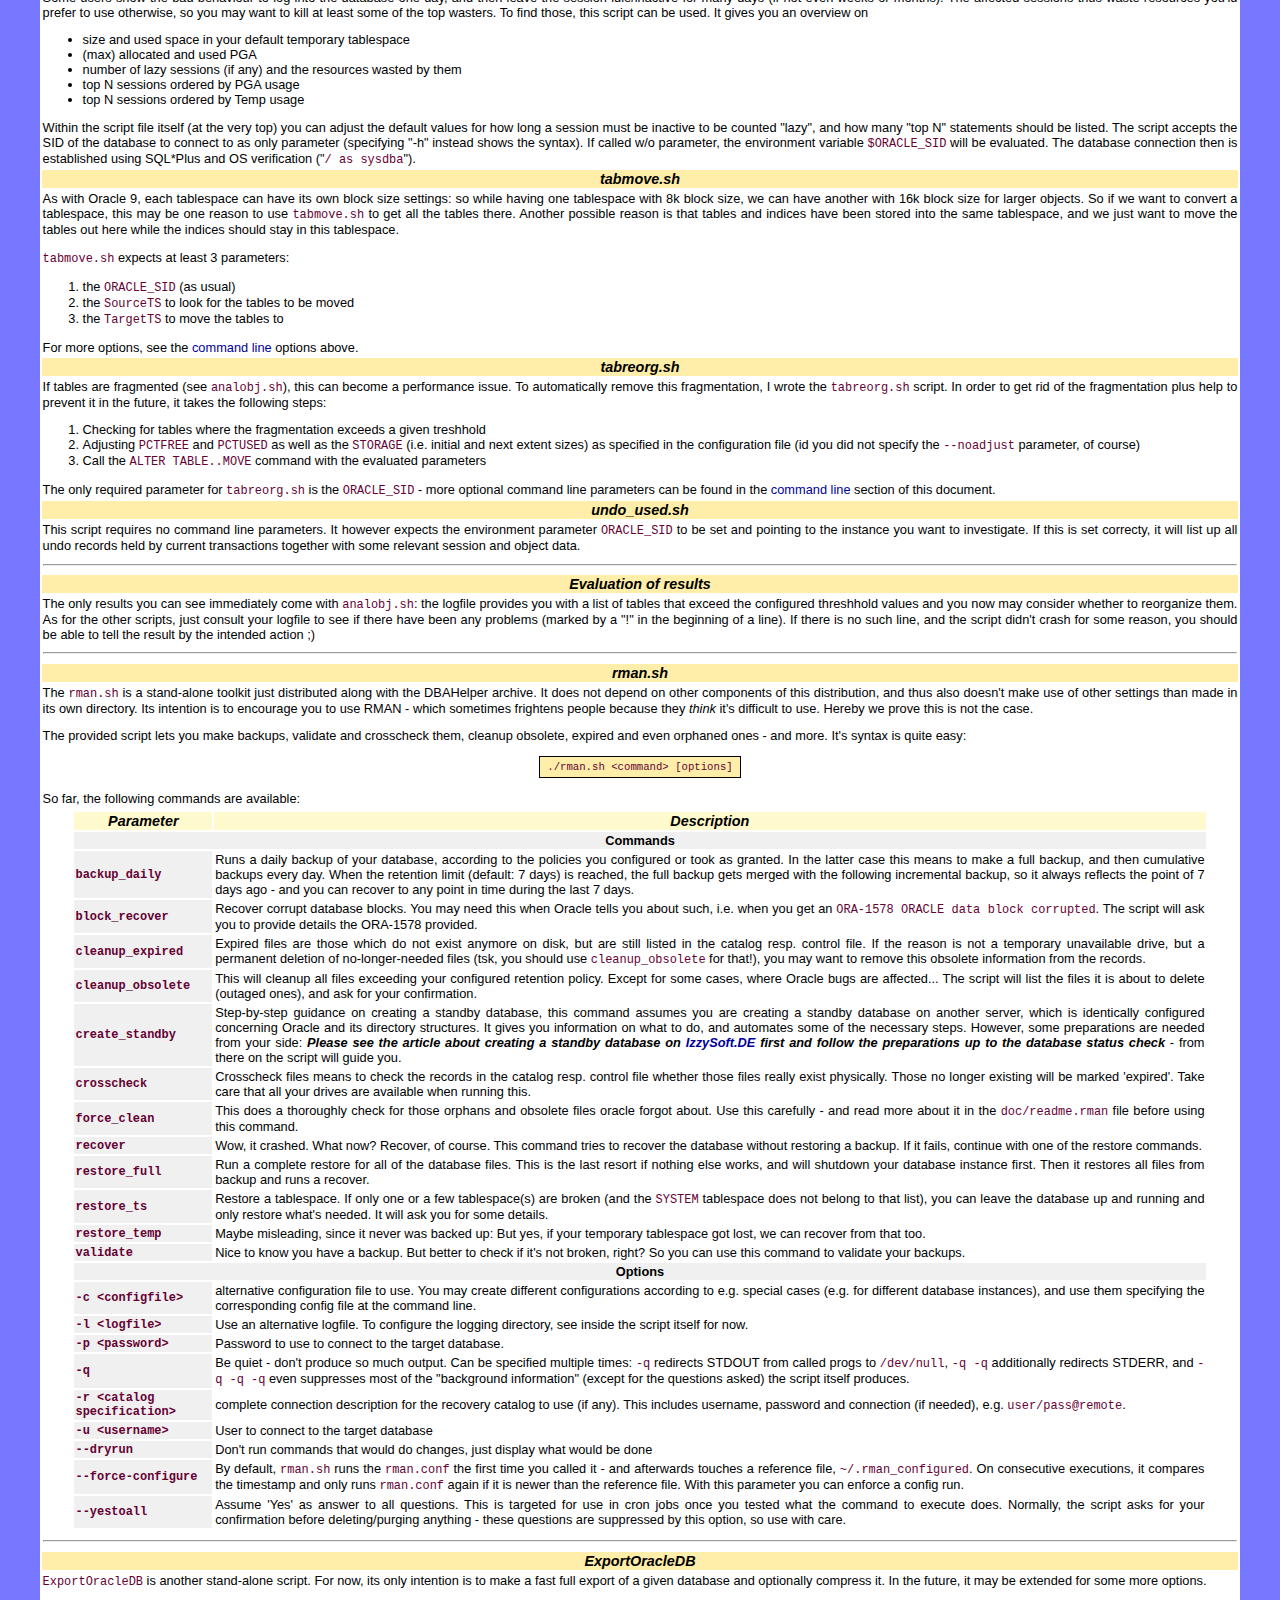
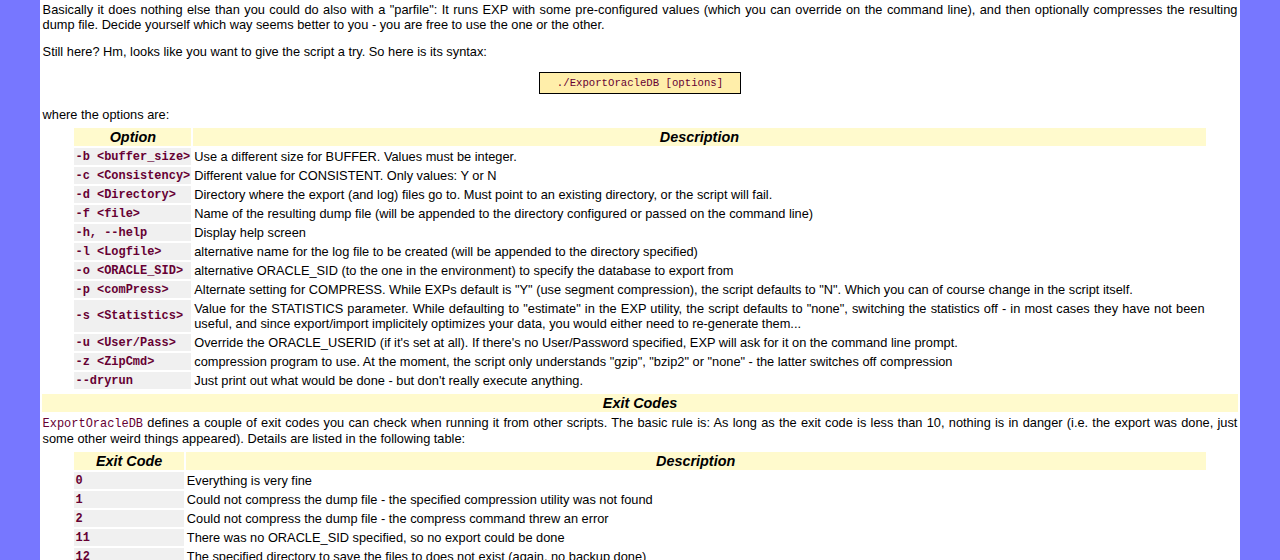
<file: doc/html/usage.html>
<!DOCTYPE HTML PUBLIC "-//W3C//DTD HTML 4.01 Transitional//EN">
<html><head>
	<title>DBAHelper Dokumentation: Usage</title>
    <meta name="Author" content="Andreas Itzchak Rehberg (devel@izzysoft.de)">
    <meta name="Description" content="DBAHelper Documentation: Usage">
    <meta name="Keywords" content="Oracle, DBA, Scripts, Documentation">
    <meta http-equiv="Content-Type" content="text/html; charset=iso-8859-15">
    <link rel="stylesheet" type="text/css" href="main.css">
</head>
<body>
<table align="center" width="95%" border="0">
 <tr><th>Usage</th></tr>
 <tr><th class="th_sub"><a name="cmdline"></a>Command line</th></tr>
 <tr><td class="text">
  Called without any parameter, the scripts display a short help page concerning
  their command line parameters. The minimal requirement for all scripts is the
  <code>ORACLE_SID</code> - some scripts may need even more parameters.
  More command line parameters available for all scripts and listed in the table
  below. Those parameters that not apply to all scripts are described for the
  affected scripts in separate sections.
 </td></tr>
 <tr><td class="text">
  Note that the <code>Generate_createdb.sh</code> script does not use the
  <code>globalconf</code> configuration file, and the parameters/options
  described in this general block do not apply to that script (except for the
  <code>ORACLE_SID</code> parameter, which should not need any explanation).
 </td></tr>
 <tr><td class="text">
  <table align="center" width="95%">
   <tr><th class="th_sub2">Parameter</th><th class="th_sub2">Description</th></tr>
   <tr><td class="td_name" colspan="2" align="center">Common parameters</td></tr>
   <tr><td class="td_name"><code>-c</code></td>
       <td class="text">alternative configuration file to use. You may create
           different configurations according to e.g. special cases (e.g. for
           different database instances), and use them specifying the corresponding
           config file at the command line.</td></tr>
    <tr><td class="td_name"><code>-u</code></td>
        <td class="text">User name for the SQL <code>CONNECT</code> statement</td></tr>
    <tr><td class="td_name"><code>-p</code></td>
        <td class="text">Password for the SQL <code>CONNECT</code> statement</td></tr>
    <tr><td class="td_name"><code>-s</code></td>
        <td class="text">Connection string for the SQL <code>CONNECT</code>
            statement (if different from the <code>ORACLE_SID</code>). This
            is used for the SQL <code>CONNECT</code> string only, while the
            <code>ORACLE_SID</code> is also used for the log file name.</td></tr>
   <tr><td class="td_name"><code>--force</code></td>
       <td class="text">Force reorganization regardless of chain percentage
           (<code>tabreorg.sh</code>), or force the move/rebuild without the
           <code>ONLINE</code> option in case it fails with it (<code>tabmove.sh</code>,
           <code>tabreorg.sh</code> / <code>idxrebuild_all.sh</code>)</td></tr>
   <tr><td class="td_name" colspan="2" align="center"><code>analobj.sh</code> and <code>tabreorg.sh</code> parameters</td></tr>
   <tr><td class="td_name"><code>-l</code></td>
        <td class="text">Override the <code>LOGALL</code> config variable. Specify
            1 (= On) or 0 (=off) as value.</td></tr>
   <tr><td class="td_name"><code>--noadjust</code></td>
       <td class="text">Don't adjust the initial/next extent size and pctfree/pctused
           (<code>idxrebuild_all.sh</code> and <code>tabreorg.sh</code> only).</td></tr>
   <tr><td class="td_name"><code>--noanalyze</code></td>
       <td class="text">Only print the chain stats without running an analyze before
           (<code>analobj.sh</code> only). Useful if you regularly analyze your
           schemata and thus can trust the existing stats.</td></tr>
   <tr><td class="td_name" colspan="2" align="center"><code>tabreorg.sh</code> parameters</td></tr>
    <tr><td class="td_name"><code>-o</code></td>
        <td class="text">Only work on objects of this owner</td></tr>
  </table>
 </td></tr>
 <tr><td class="text">
  An example command line could look like this:
  <table align="center" border="0"><tr><td>
  <div class="code" style="width:32em">
    ./tabreorg.sh oradb -c my.config -l 1 -o peter
  </div>
  </td></tr></table>
 </td></tr>

 <tr><th class="th_sub"><a name="oragen"></a>Generate_createdb.sh</th></tr>
 <tr><td class="text">
  <p>The <code>Generate_createdb.sh</code> script can be used to
  <code>generate</code> a <code>create database</code> script from the
  information stored within a running instance, which can be called
  "reverse engineering". If you saved these scripts after setting up your
  instance, you may not need to do this -- but sometimes you miss these
  scripts and want to be prepared for the "worst case".</p>
  <p>As stated in the header of the script itself, it is in no way complete
  or certified -- as it is not the recommended way to get the create scripts.
  But sometimes there's no other option left, if that important information is
  lost -- so <code>Generate_createdb.sh</code> at least gives you something to
  start with. After the scripts have been created, you should check them
  thoroughly for any mistakes, errors and missing information. The script does
  not take care for all the latest features you may have used, but however it
  should create valid scripts for Oracle versions 8i and 9i.</p>
 </td></tr>

 <tr><th class="th_sub"><a name="analobj"></a>analobj.sh</th></tr>
 <tr><td class="text">
  <p>As already mentioned in the introduction, <code>analobj.sh</code> is intended
  to <code>anal</code>yze <code>obj</code>ects in a given schema. This is
  necessary to provide the Cost Based Optimizer (CBO) with necessary data for
  indices and tables - but for tables it is also good to know about their
  fragmentation, i.e. the count of chained or migrated rows. With too many
  migrated rows, Oracle may be chasing blocks when fetching rows: while an
  index tells the requesting process, the wanted table row is stored in block X,
  in block X we find the information "look also in block Y" - and this only since
  there was not enough free space available on an update, since the block was
  already filled up.</p>
  <p>To get rid of this ugly situation, we need to re-organize the table.
  <a href="#tabreorg"><code>tabreorg.sh</code></a> helps you to do this automatically.</p>
  <p><code>analobj.sh</code> expects at least 3 command line options:<ol>
   <li>the <code>ORACLE_SID</code></li>
   <li>the schema to analyze</li>
   <li>the object type to analyze</li>
  </ol>Valid object types are <code>table</code>, <code>index</code> and
  <code>all</code>, where "all" means "tables and indices". If you do the analyze
  for the CBO, you should analyze "all" objects. If you are just going to identify
  tables with row migration, you may want to analyze "tables" only. I have no
  idea why someone may want to analyze indices only - but for the sake of
  completeness I included this possibility as well.</p>
 </td></tr>

 <tr><th class="th_sub"><a name="idxmove"></a>idxmove.sh</th></tr>
 <tr><td class="text">
  <p>Indices are a good invention to boost performance for many queries. But the
  best boost in this context can be reached by having the indices stored on a
  volume (i.e. hard disk) other than the data itself, since this way we can save
  even more disk IO.</p>
  <p>But not all applications (and developers) take enough care about using
  different tablespaces for data and indices respectively. Now Oracle has a
  <code>default tablespace</code> clause in the <code>CREATE USER</code> and
  <code>ALTER USER</code> statements, and since Oracle 9 a <code>default
  temporary tablespace</code> as well - but no such thing as a <code>default index
  tablespace</code>, unfortunately. So on a <code>CREATE INDEX</code> command
  without explicitely defining a tablespace for it, the index will be created
  within the users default tabelspace, as well as the tables etc.pp.</p>
  <p>So that's the time of <code>idxmove.sh</code>: it looks in the <code>SourceTS</code>
  whether there are any indices contained, and if so, moves them into the
  <code>TargetTS</code> using the <code>ALTER INDEX..MOVE</code> command. If
  possible, the move will be done with the <code>ONLINE</code> option, so no
  running session will be affected by this process.</p>
  <p><code>idxmove.sh</code> expects at least 3 parameters:<ol>
   <li>the <code>ORACLE_SID</code> (as usual)</li>
   <li>the <code>SourceTS</code> to look for the indices to be moved</li>
   <li>the <code>TargetTS</code> to move the indices to</li>
  </ol>For more options, see the <a href="#cmdline">command line</a> options
  above.</p>
 </td></tr>

 <tr><th class="th_sub"><a name="idxrebuild_inv"></a>idxrebuild_inv.sh</th></tr>
 <tr><td class="text">
  <p>If indices become invalid, you may notice strong performance loss for
  applications that were using it due to Oracle executing Full Table Scans (FTS)
  instead of finding the row id(s) via the index. In some cases, the entire
  application may stop working (or at least it may seem so) and become unusable
  due to its bad performance. This is an intolerable situation - but thanks to
  <code>idxrebuild_inv.sh</code> we can overcome it quickly and easy:</p>
  <p><code>idxrebuild_inv.sh</code> queries the system views for indices that are
  in unusable state and then tries to rebuild them using the <code>ALTER
  INDEX..REBUILD</code> command. If rebuilding an index failes, this is reported
  within the log file written by a line starting with an exclamation mark ("!").</p>
  <p><code>idxrebuild_inv.sh</code> requires the <code>ORACLE_SID</code> as first
  parameter. As a second, optional parameter you may specify a tablespace to
  restrict the check to. More optional command line parameters can be found
  in the <a href="#cmdline">command line</a> section of this document.</p>
 </td></tr>

 <tr><th class="th_sub"><a name="idxrebuild_all"></a>idxrebuild_all.sh</th></tr>
 <tr><td class="text">
  <p>Over time, indices can become inperformant since they loose balance due to
  (frequent) updates/inserts. And as well they may use more space than needed
  because of deletes. Thus to make them performant again as well as to re-gain the
  waisted space, a rebuild cannot be that bad an idea.</p>
  <p><code>idxrebuild_all.sh</code> checks your database dictionary for the
  existing indices with more than 1 extent in use (for the smaller ones we don't
  gain much speed, and especially no space). This list will be ordered by the
  space consumed by each index. Then it processes this list from top to bottom.
  First it tries to <code>REBUILD ONLINE</code> and, if this fails, without the
  online option (only if called with the <code>--force</code> parameter). At 3 times
  during this process it will <code>COALESCE</code> the tablespace (if you specified
  one):</p><ul>
  <li>50% of the index count or 1/3 of the size have been processed</li>
  <li>75% of the index count or 2/3 of the size have been processed</li>
  <li>all indices have been processed</li></ul>
  <p>This way chances are good that the largest index may be successfully rebuild,
  even if in the beginning it looked like you did not have enough space for this.</p>
  <p>If you did <i>not</i> specify the <code>--noadjust</code> parameter,
  <code>idxrebuild_all</code> also adjusts the storage parameters, i.e. the initial
  and next extent sizes, based on the size of the index. This will reduce the
  fragmentation of the storage, and should also result in better performance. The
  values are stored in the <code>globalconf</code> configuration file, so please
  see <a href="config.html#opt">there</a> for details.</p>
  <p>The syntax of this script (and the logfile format) is the same as for
  <code>idxrebuild_inv.sh</code> above.</p>
 </td></tr>

 <tr><th class="th_sub"><a name="lazywaste"></a>lazywaste.sh</th></tr>
 <tr><td class="text">
  <p>Some users show the bad behaviour to log into the database one day, and then
  leave the session idle/inactive for many days (if not even weeks or months). The
  affected sessions thus waste resources you'ld prefer to use otherwise, so you
  may want to kill at least some of the top wasters. To find those, this script
  can be used. It gives you an overview on</p><ul>
   <li>size and used space in your default temporary tablespace</li>
   <li>(max) allocated and used PGA</li>
   <li>number of lazy sessions (if any) and the resources wasted by them</li>
   <li>top N sessions ordered by PGA usage</li>
   <li>top N sessions ordered by Temp usage</li></ul>
  <p>Within the script file itself (at the very top) you can adjust the default
  values for how long a session must be inactive to be counted "lazy", and how
  many "top N" statements should be listed. The script accepts the SID of the
  database to connect to as only parameter (specifying "-h" instead shows the
  syntax). If called w/o parameter, the environment variable <code>$ORACLE_SID</code>
  will be evaluated. The database connection then is established using SQL*Plus and
  OS verification ("<code>/ as sysdba</code>").
 </td></tr>

 <tr><th class="th_sub"><a name="tabmove"></a>tabmove.sh</th></tr>
 <tr><td class="text">
  <p>As with Oracle 9, each tablespace can have its own block size settings: so
  while having one tablespace with 8k block size, we can have another with 16k
  block size for larger objects. So if we want to convert a tablespace, this may
  be one reason to use <code>tabmove.sh</code> to get all the tables there.
  Another possible reason is that tables and indices have been stored into the
  same tablespace, and we just want to move the tables out here while the indices
  should stay in this tablespace.</p>
  <p><code>tabmove.sh</code> expects at least 3 parameters:<ol>
   <li>the <code>ORACLE_SID</code> (as usual)</li>
   <li>the <code>SourceTS</code> to look for the tables to be moved</li>
   <li>the <code>TargetTS</code> to move the tables to</li>
  </ol>For more options, see the <a href="#cmdline">command line</a> options
  above.</p>
 </td></tr>

 <tr><th class="th_sub"><a name="tabreorg"></a>tabreorg.sh</th></tr>
 <tr><td class="text">
  <p>If tables are fragmented (see <a href="#analobj"><code>analobj.sh</code></a>),
  this can become a performance issue. To automatically remove this fragmentation,
  I wrote the <code>tabreorg.sh</code> script. In order to get rid of the
  fragmentation plus help to prevent it in the future, it takes the following
  steps:</p><ol>
   <li>Checking for tables where the fragmentation exceeds a given treshhold</li>
   <li>Adjusting <code>PCTFREE</code> and <code>PCTUSED</code> as well as the
       <code>STORAGE</code> (i.e. initial and next extent sizes) as specified in
       the configuration file (id you did not specify the <code>--noadjust</code>
       parameter, of course)</li>
   <li>Call the <code>ALTER TABLE..MOVE</code> command with the evaluated
       parameters</li>
  </ol>
  <p>The only required parameter for <code>tabreorg.sh</code> 
  is the <code>ORACLE_SID</code> - more optional command line parameters can be
  found in the <a href="#cmdline">command line</a> section of this document.</p>
 </td></tr>

 <tr><th class="th_sub"><a name="undoused"></a>undo_used.sh</th></tr>
 <tr><td class="text">
  <p>This script requires no command line parameters. It however expects the
   environment parameter <code>ORACLE_SID</code> to be set and pointing to the
   instance you want to investigate. If this is set correcty, it will list up
   all undo records held by current transactions together with some relevant
   session and object data.</p>
 </td></tr>

<tr><td colspan="2"><hr></td></tr>
 
 <tr><th class="th_sub"><a name="eval"></a>Evaluation of results</th></tr>
 <tr><td class="text">
  The only results you can see immediately come with <code>analobj.sh</code>:
  the logfile provides you with a list of tables that exceed the configured
  threshhold values and you now may consider whether to reorganize them. As for
  the other scripts, just consult your logfile to see if there have been any
  problems (marked by a "!" in the beginning of a line). If there is no such
  line, and the script didn't crash for some reason, you should be able to tell
  the result by the intended action ;)
 </td></tr>

<tr><td colspan="2"><hr></td></tr>

 <tr><th class="th_sub"><a name="rman"></a>rman.sh</th></tr>
 <tr><td class="text">
  <p>The <code>rman.sh</code> is a stand-alone toolkit just distributed along
     with the DBAHelper archive. It does not depend on other components of this
     distribution, and thus also doesn't make use of other settings than made in
     its own directory. Its intention is to encourage you to use RMAN - which
     sometimes frightens people because they <i>think</i> it's difficult to use.
     Hereby we prove this is not the case.
  </p><p>
     The provided script lets you make backups, validate and crosscheck them,
     cleanup obsolete, expired and even orphaned ones - and more. It's syntax
     is quite easy:</p>
     <div align="center"><div class="code" style="width:18em">
       ./rman.sh &lt;command&gt; [options]
     </div></div><p>
     So far, the following commands are available:</p>
 </td></tr>
 <tr><td class="text">
  <table align="center" width="95%">
   <tr><th class="th_sub2">Parameter</th><th class="th_sub2">Description</th></tr>
   <tr><td class="td_name" colspan="2" align="center">Commands</td></tr>
   <tr><td class="td_name"><code>backup_daily</code></td>
       <td class="text">Runs a daily backup of your database, according to the
           policies you configured or took as granted. In the latter case this
	   means to make a full backup, and then cumulative backups every day.
	   When the retention limit (default: 7 days) is reached, the full
	   backup gets merged with the following incremental backup, so it always
	   reflects the point of 7 days ago - and you can recover to any point
	   in time during the last 7 days.</td></tr>
   <tr><td class="td_name"><code>block_recover</code></td>
       <td class="text">Recover corrupt database blocks. You may need this when
           Oracle tells you about such, i.e. when you get an <code>ORA-1578
	   ORACLE data block corrupted</code>. The script will ask you to provide
	   details the ORA-1578 provided.</td></tr>
   <tr><td class="td_name"><code>cleanup_expired</code></td>
       <td class="text">Expired files are those which do not exist anymore on
           disk, but are still listed in the catalog resp. control file. If the
	   reason is not a temporary unavailable drive, but a permanent deletion
	   of no-longer-needed files (tsk, you should use <code>cleanup_obsolete</code>
	   for that!), you may want to remove this obsolete information from the
	   records.</td></tr>
   <tr><td class="td_name"><code>cleanup_obsolete</code></td>
       <td class="text">This will cleanup all files exceeding your configured
           retention policy. Except for some cases, where Oracle bugs are affected...
	   The script will list the files it is about to delete (outaged ones),
	   and ask for your confirmation.</td></tr>
   <tr><td class="td_name"><code>create_standby</code></td>
       <td class="text">Step-by-step guidance on creating a standby database, this
           command assumes you are creating a standby database on another server,
	   which is identically configured concerning Oracle and its directory
	   structures. It gives you information on what to do, and automates some
	   of the necessary steps. However, some preparations are needed from your
	   side: <b><i>Please see the article about creating a standby database on
	   <A HREF="http://www.izzysoft.de/?topic=oracle;page=ifaqmaker;id=4"
	   TARGET="_blank">IzzySoft.DE</A> first and follow the preparations up to the
	   database status check</i></b> - from there on the script will guide you.</td></tr>
   <tr><td class="td_name"><code>crosscheck</code></td>
       <td class="text">Crosscheck files means to check the records in the catalog
           resp. control file whether those files really exist physically. Those no
	   longer existing will be marked 'expired'. Take care that all your drives
	   are available when running this.</td></tr>
   <tr><td class="td_name"><code>force_clean</code></td>
       <td class="text">This does a thoroughly check for those orphans and obsolete
           files oracle forgot about. Use this carefully - and read more about it
	   in the <code>doc/readme.rman</code> file before using this command.</td></tr>
   <tr><td class="td_name"><code>recover</code></td>
       <td class="text">Wow, it crashed. What now? Recover, of course. This command
           tries to recover the database without restoring a backup. If it fails, continue
	   with one of the restore commands.</td></tr>
   <tr><td class="td_name"><code>restore_full</code></td>
       <td class="text">Run a complete restore for all of the database files. This is
           the last resort if nothing else works, and will shutdown your database
	   instance first. Then it restores all files from backup and runs a recover.</td></tr>
   <tr><td class="td_name"><code>restore_ts</code></td>
       <td class="text">Restore a tablespace. If only one or a few tablespace(s)
           are broken (and the <code>SYSTEM</code> tablespace does not belong to
	   that list), you can leave the database up and running and only restore
	   what's needed. It will ask you for some details.</td></tr>
   <tr><td class="td_name"><code>restore_temp</code></td>
       <td class="text">Maybe misleading, since it never was backed up: But yes,
           if your temporary tablespace got lost, we can recover from that too.</td></tr>
   <tr><td class="td_name"><code>validate</code></td>
       <td class="text">Nice to know you have a backup. But better to check if it's
           not broken, right? So you can use this command to validate your backups.</td></tr>
   <tr><td class="td_name" colspan="2" align="center">Options</td></tr>
   <tr><td class="td_name"><code>-c &lt;configfile&gt;</code></td>
       <td class="text">alternative configuration file to use. You may create
           different configurations according to e.g. special cases (e.g. for
           different database instances), and use them specifying the corresponding
           config file at the command line.</td></tr>
   <tr><td class="td_name"><code>-l &lt;logfile&gt;</code></td>
       <td class="text">Use an alternative logfile. To configure the logging
           directory, see inside the script itself for now.</td></tr>
   <tr><td class="td_name"><code>-p &lt;password&gt;</code></td>
       <td class="text">Password to use to connect to the target database.</td></tr>
   <tr><td class="td_name"><code>-q</code></td>
       <td class="text">Be quiet - don't produce so much output. Can be specified
           multiple times: <code>-q</code> redirects STDOUT from called progs to
	   <code>/dev/null</code>, <code>-q -q</code> additionally redirects
	   STDERR, and <code>-q -q -q</code> even suppresses most of the "background
	   information" (except for the questions asked) the script itself produces.</td></tr>
   <tr><td class="td_name"><code>-r &lt;catalog specification&gt;</code></td>
       <td class="text">complete connection description for the recovery catalog
           to use (if any). This includes username, password and connection (if needed),
	   e.g. <code>user/pass@remote</code>.</td></tr>
   <tr><td class="td_name"><code>-u &lt;username&gt;</code></td>
       <td class="text">User to connect to the target database</td></tr>
   <tr><td class="td_name"><code>--dryrun</code></td>
       <td class="text">Don't run commands that would do changes, just display
           what would be done</td></tr>
   <tr><td class="td_name"><code>--force-configure</code></td>
       <td class="text">By default, <code>rman.sh</code> runs the <code>rman.conf</code>
           the first time you called it - and afterwards touches a reference file,
	   <code>~/.rman_configured</code>. On consecutive executions, it compares
	   the timestamp and only runs <code>rman.conf</code> again if it is newer
	   than the reference file. With this parameter you can enforce a config run.</td></tr>
   <tr><td class="td_name"><code>--yestoall</code></td>
       <td class="text">Assume 'Yes' as answer to all questions. This is targeted
           for use in cron jobs once you tested what the command to execute does.
	   Normally, the script asks for your confirmation before deleting/purging
	   anything - these questions are suppressed by this option, so use with care.</td></tr>
  </table>
 </td></tr>

 <tr><td colspan="2"><hr></td></tr>

 <tr><th class="th_sub"><a name="exp"></a>ExportOracleDB</th></tr>
 <tr><td class="text">
  <p><code>ExportOracleDB</code> is another stand-alone script. For now, its
     only intention is to make a fast full export of a given database and
     optionally compress it. In the future, it may be extended for some more
     options.
  </p><p>
     Basically it does nothing else than you could do also with a "parfile":
     It runs EXP with some pre-configured values (which you can override on the
     command line), and then optionally compresses the resulting dump file.
     Decide yourself which way seems better to you - you are free to use the
     one or the other.
  </p><p>
     Still here? Hm, looks like you want to give the script a try. So here is
     its syntax:</p>
     <div align="center"><div class="code" style="width:18em">
       ./ExportOracleDB [options]
     </div></div><p>
     where the options are:</p>
 </td></tr>
 <tr><td class="text">
  <table align="center" width="95%">
   <tr><th class="th_sub2">Option</th><th class="th_sub2">Description</th></tr>
   <tr><td class="td_name"><code>-b &lt;buffer_size&gt;</code></td>
       <td class="text">Use a different size for BUFFER. Values must be integer.</td></tr>
   <tr><td class="td_name" nowrap><code>-c &lt;Consistency&gt;</code></td>
       <td class="text">Different value for CONSISTENT. Only values: Y or N</td></tr>
   <tr><td class="td_name"><code>-d &lt;Directory&gt;</code></td>
       <td class="text">Directory where the export (and log) files go to. Must
           point to an existing directory, or the script will fail.</td></tr>
   <tr><td class="td_name"><code>-f &lt;file&gt;</code></td>
       <td class="text">Name of the resulting dump file (will be appended to
           the directory configured or passed on the command line)</td></tr>
   <tr><td class="td_name"><code>-h, --help</code></td>
       <td class="text">Display help screen</td></tr>
   <tr><td class="td_name"><code>-l &lt;Logfile&gt;</code></td>
       <td class="text">alternative name for the log file to be created (will
           be appended to the directory specified)</td></tr>
   <tr><td class="td_name"><code>-o &lt;ORACLE_SID&gt;</code></td>
       <td class="text">alternative ORACLE_SID (to the one in the environment)
           to specify the database to export from</td></tr>
   <tr><td class="td_name"><code>-p &lt;comPress&gt;</code></td>
       <td class="text">Alternate setting for COMPRESS. While EXPs default is
           "Y" (use segment compression), the script defaults to "N". Which
	   you can of course change in the script itself.</td></tr>
   <tr><td class="td_name"><code>-s &lt;Statistics&gt;</code></td>
       <td class="text">Value for the STATISTICS parameter. While defaulting to
           "estimate" in the EXP utility, the script defaults to "none",
	   switching the statistics off - in most cases they have not been
	   useful, and since export/import implicitely optimizes your data,
	   you would either need to re-generate them...</td></tr>
   <tr><td class="td_name"><code>-u &lt;User/Pass&gt;</code></td>
       <td class="text">Override the ORACLE_USERID (if it's set at all). If
           there's no User/Password specified, EXP will ask for it on the
	   command line prompt.</td></tr>
   <tr><td class="td_name"><code>-z &lt;ZipCmd&gt;</code></td>
       <td class="text">compression program to use. At the moment, the script
           only understands "gzip", "bzip2" or "none" - the latter switches
	   off compression</td></tr>
   <tr><td class="td_name"><code>--dryrun</code></td>
       <td class="text">Just print out what would be done - but don't really
           execute anything.</td></tr>
  </table>
 <tr><th class="th_sub2" colspan="2">Exit Codes</th></tr>
 <tr><td class="text">
  <p><code>ExportOracleDB</code> defines a couple of exit codes you can check
     when running it from other scripts. The basic rule is: As long as the
     exit code is less than 10, nothing is in danger (i.e. the export was done,
     just some other weird things appeared). Details are listed in the following
     table:
  </p></td></tr>
 <tr><td>
  <table align="center" width="95%">
   <tr><th class="th_sub2">Exit Code</th><th class="th_sub2">Description</th></tr>
   <tr><td class="td_name"><code>0</code></td>
       <td class="text">Everything is very fine</td></tr>
   <tr><td class="td_name"><code>1</code></td>
       <td class="text">Could not compress the dump file - the specified
           compression utility was not found</td></tr>
   <tr><td class="td_name"><code>2</code></td>
       <td class="text">Could not compress the dump file - the compress command
           threw an error</td></tr>
   <tr><td class="td_name"><code>11</code></td>
       <td class="text">There was no ORACLE_SID specified, so no export could be done</td></tr>
   <tr><td class="td_name"><code>12</code></td>
       <td class="text">The specified directory to save the files to does not exist
           (again, no backup done)</td></tr>
   <tr><td class="td_name"><code>13</code></td>
       <td class="text">The EXP utility was not found in the PATH - no export done</td></tr>
   <tr><td class="td_name"><code>14</code></td>
       <td class="text">The EXP utility threw an error - the dump file may have errors
           (no file compression done after that error occured)</td></tr>
  </table>
 </td></tr>
</table>

</body>
</html>
</file>
<file: doc/html/main.css>
BODY {
 background-color:#7777FF;
 font-family:sans-serif;
}
P { text-align:justified; }
H2 {
 text-align:center;
 color:red;
 background-color:#EEEEEE
}
H3 {
 text-align:center;
 background-color:#EEEEEE
}
H4 {
 text-align:center;
}
TABLE {  background-color:#FFFFFF; }
TH {
 text-align:center;
 background-color:#FFD000;
}
TD {
 font-size:80%;
 font-face:sans-serif;
}
TD.small { font-size:70%; }
TD.smallname {
 font-size:70%;
 font-weight:bold;
 background-color:#f0f0f0;
 border:1px solid #000000;
}
TD.text { text-align:justify; }
UL {
 margin-top:2;
 margin-bottom:2;
}

.th_sub  {
 text-align:center;
 font-size:90%;
 font-style:italic;
 background-color:#FFEEAA;
}
.th_sub2 {
 text-align:center;
 font-size:90%;
 font-style:italic;
 background-color:lemonchiffon;
}
.td_name {
 font-weight:bold;
 background-color:#f0f0f0
}
.th_small {
	font-size:80%;
}
.small { font-size:75%; }
td.alert {
 background-color:#ff5555;
 font-weight:bold
}
.code {
  font-family: monospace; 
  font-size: 8pt; 
  background-color: #FFEEAA;
  border:  1px solid #000000;
  margin-bottom: 6px;
  margin-top: 6px;
  padding: 4px;
  color: #660033;
}
a {
  text-decoration: none;
}

a:active {
/*  font-family: Verdana, Helvetica, sans-serif; 
*/
  background: #ffff00;
  color: #000099;
}

a:hover {
/*  font-family: Verdana, Helvetica, sans-serif; 
*/
  background: #ddddff;
  color: #000099;
}

a:link {
/*  font-family: Verdana, Helvetica, sans-serif; 
*/
  text-decoration: none;
  color: #000099;
}
code {
  font-size: 115%;
  color:#660033;
  font-family:monospace;
}
</file>
